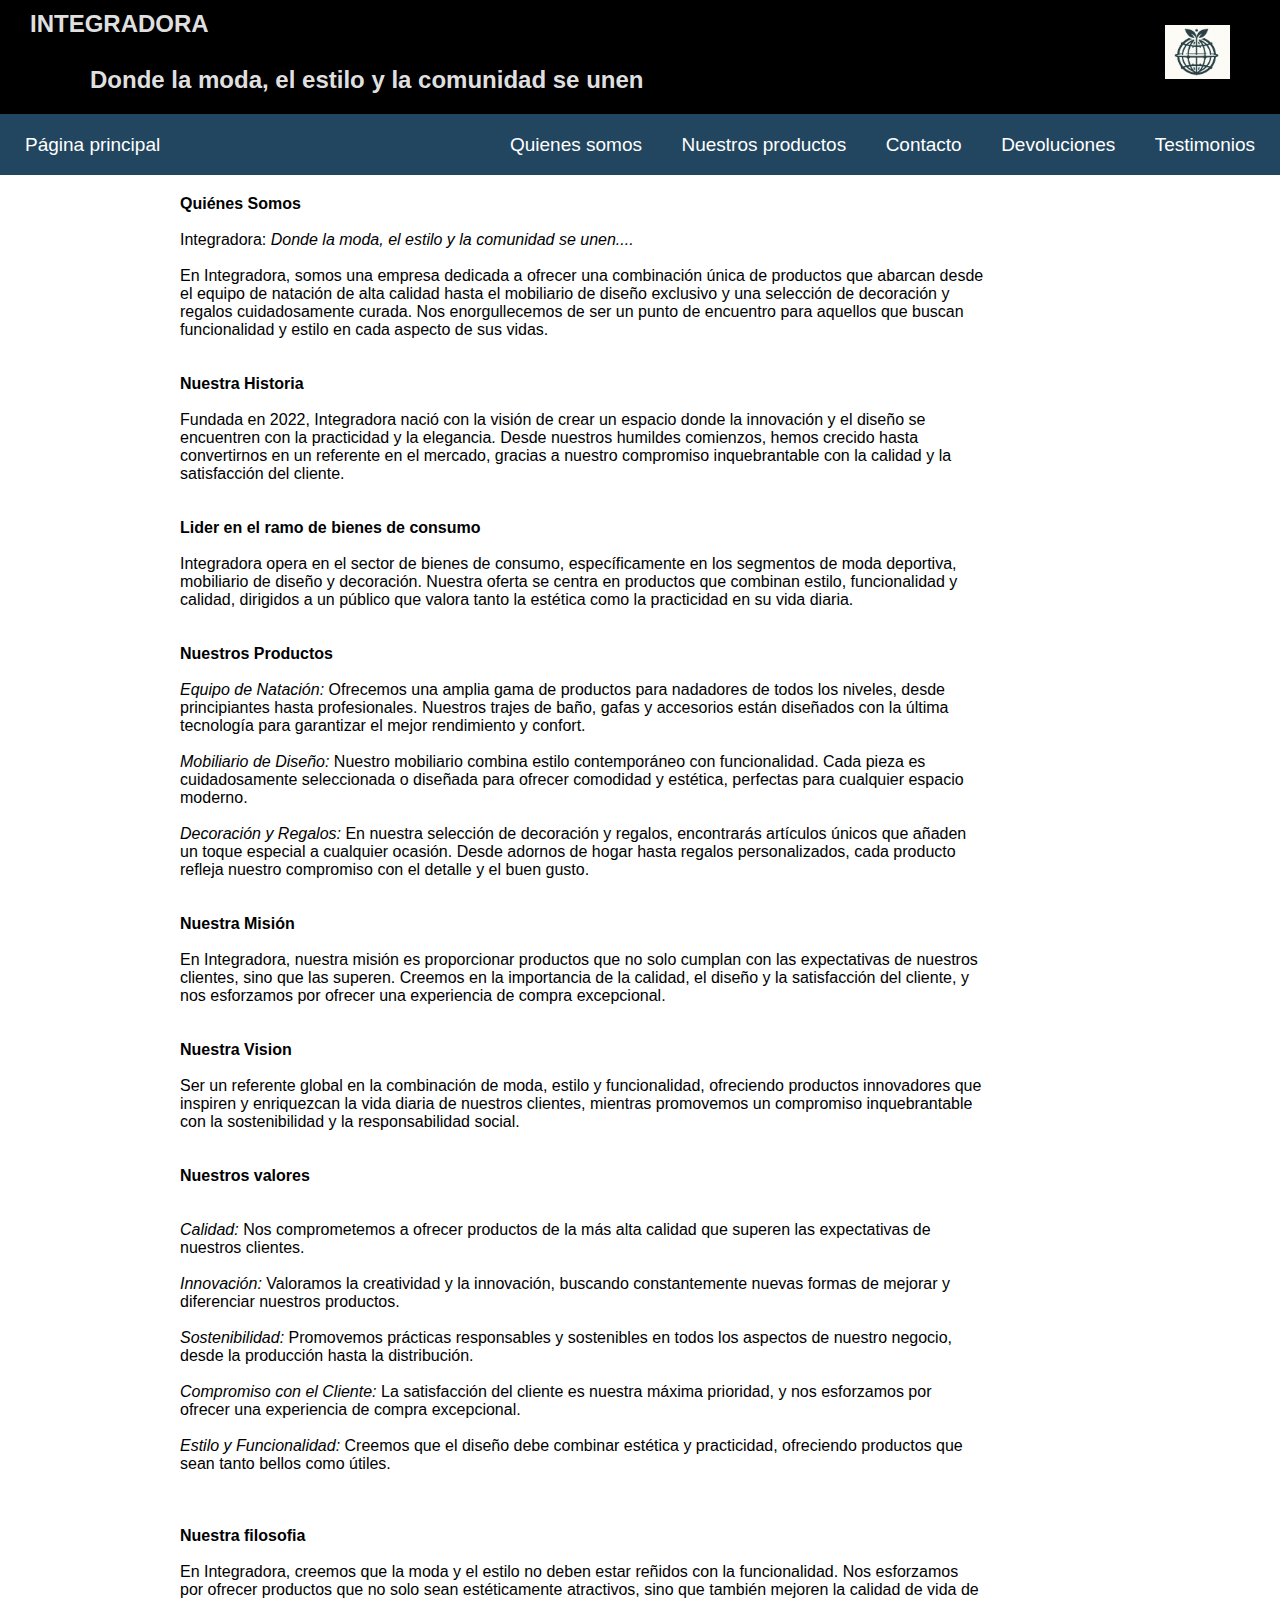
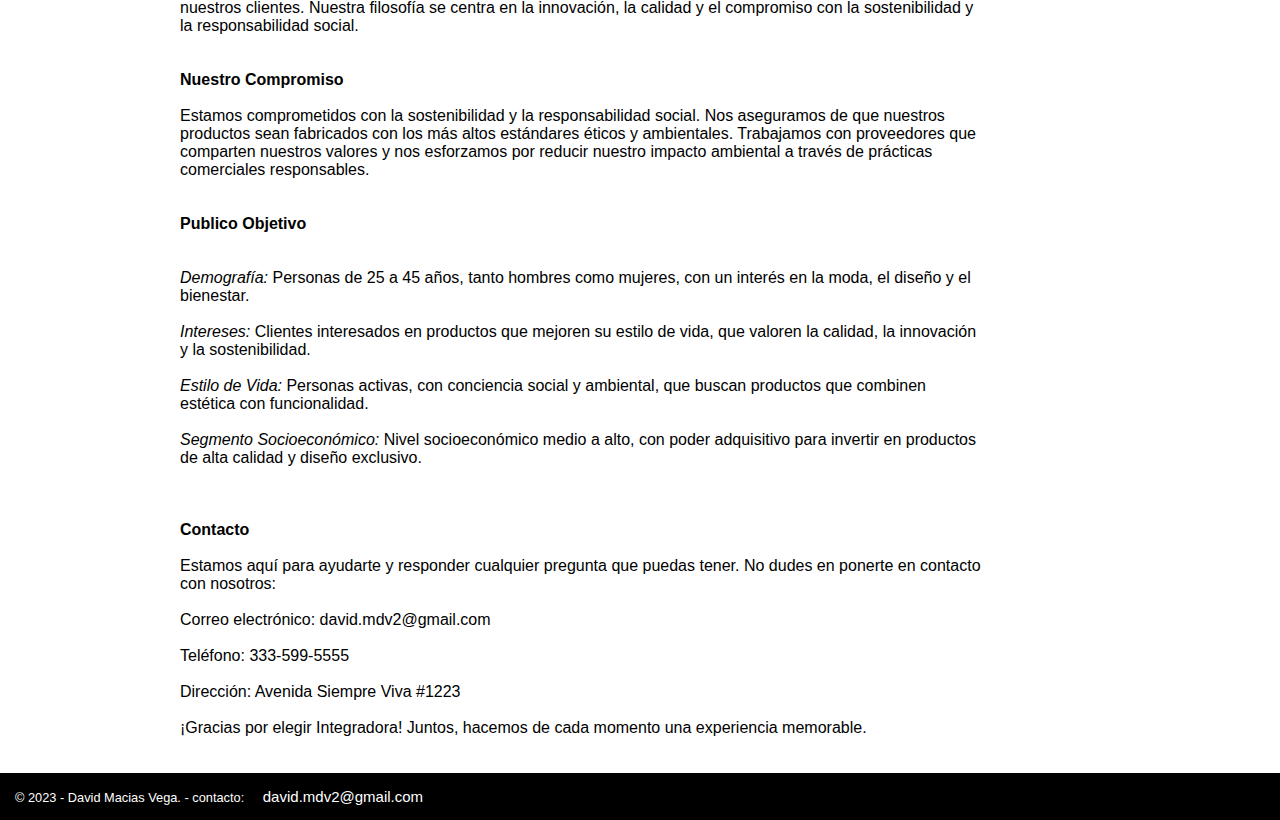
<file: Sitio web Integradora/Pag_1.html>
<!DOCTYPE/ HTML>
<html>
<html lang=”es”>
<head>
    <title> David MV </title>
	<meta charset="UTF-8">
    <meta name="viewport" content="width=device-width, initial-scale=1.0">
	<link rel="stylesheet" href="styles.css">
	<link rel="stylesheet" href="Style2.css"/>
	</head>
	<body>
		<div id="col" >  	
			<h1> INTEGRADORA <br><br>&nbsp;&nbsp;&nbsp;&nbsp;&nbsp;&nbsp;&nbsp;&nbsp;
				Donde la moda, el estilo y la comunidad se unen 
			</h1>
			<div class="logo" >  <img src="img/Integradora logo.JPG" alt="Logo de Integradora"  /></div> </div>
				<header class="main-header main-nav">
					 <a href="index.html" class="left-link">Página principal</a>
					<nav class="right-links">
						<a href="pag_1.html">Quienes somos</a>
						<a href="pag_2.html">Nuestros productos</a>
						<a href="pag_3.html">Contacto</a>
						<a href="pag_4.html">Devoluciones</a>
						<a href="pag_5.HTML">Testimonios</a>
					</nav>
					<br><br><hr>
				</header>
		</div>
		<p><b> Quiénes Somos </b><br><br>
			Integradora:<i> Donde la moda, el estilo y la comunidad se unen....</i><br><br>

			En Integradora, somos una empresa dedicada a ofrecer una combinación única de productos que abarcan desde el equipo de natación de alta calidad hasta el mobiliario de diseño exclusivo y una selección de decoración y regalos cuidadosamente curada. Nos enorgullecemos de ser un punto de encuentro para aquellos que buscan funcionalidad y estilo en cada aspecto de sus vidas.
			
			<br><br><br><b>Nuestra Historia</b><br><br>
			Fundada en 2022, Integradora nació con la visión de crear un espacio donde la innovación y el diseño se encuentren con la practicidad y la elegancia. Desde nuestros humildes comienzos, hemos crecido hasta convertirnos en un referente en el mercado, gracias a nuestro compromiso inquebrantable con la calidad y la satisfacción del cliente.
			
			<br><br><br><b>Lider en el ramo de bienes de consumo</b><br><br>
			Integradora opera en el sector de bienes de consumo, específicamente en los segmentos de moda deportiva, mobiliario de diseño y decoración. Nuestra oferta se centra en productos que combinan estilo, funcionalidad y calidad, dirigidos a un público que valora tanto la estética como la practicidad en su vida diaria.	
			
			<br><br><br><b>Nuestros Productos</b><br>
			<br><i>Equipo de Natación:</i> Ofrecemos una amplia gama de productos para nadadores de todos los niveles, desde principiantes hasta profesionales. Nuestros trajes de baño, gafas y accesorios están diseñados con la última tecnología para garantizar el mejor rendimiento y confort.
			
			<br><br><i>Mobiliario de Diseño:</i> Nuestro mobiliario combina estilo contemporáneo con funcionalidad. Cada pieza es cuidadosamente seleccionada o diseñada para ofrecer comodidad y estética, perfectas para cualquier espacio moderno.
			
			<br><br><i>Decoración y Regalos:</i> En nuestra selección de decoración y regalos, encontrarás artículos únicos que añaden un toque especial a cualquier ocasión. Desde adornos de hogar hasta regalos personalizados, cada producto refleja nuestro compromiso con el detalle y el buen gusto.
			
			<br><br><br><b>Nuestra Misión</b><br><br>
			En Integradora, nuestra misión es proporcionar productos que no solo cumplan con las expectativas de nuestros clientes, sino que las superen. Creemos en la importancia de la calidad, el diseño y la satisfacción del cliente, y nos esforzamos por ofrecer una experiencia de compra excepcional.
			
			<br><br><br><b>Nuestra Vision</b><br><br>
			Ser un referente global en la combinación de moda, estilo y funcionalidad, ofreciendo productos innovadores que inspiren y enriquezcan la vida diaria de nuestros clientes, mientras promovemos un compromiso inquebrantable con la sostenibilidad y la responsabilidad social.

			<br><br><br><b>Nuestros valores</b><br><br>
			<br><i>Calidad:</i> Nos comprometemos a ofrecer productos de la más alta calidad que superen las expectativas de nuestros clientes.<br>
			<br><i>Innovación:</i> Valoramos la creatividad y la innovación, buscando constantemente nuevas formas de mejorar y diferenciar nuestros productos.<br>
			<br><i>Sostenibilidad:</i> Promovemos prácticas responsables y sostenibles en todos los aspectos de nuestro negocio, desde la producción hasta la distribución.<br>
			<br><i>Compromiso con el Cliente:</i> La satisfacción del cliente es nuestra máxima prioridad, y nos esforzamos por ofrecer una experiencia de compra excepcional.<br>
			<br><i>Estilo y Funcionalidad:</i> Creemos que el diseño debe combinar estética y practicidad, ofreciendo productos que sean tanto bellos como útiles.<br>

			<br><br><br><b>Nuestra filosofia</b><br><br>
			En Integradora, creemos que la moda y el estilo no deben estar reñidos con la funcionalidad. Nos esforzamos por ofrecer productos que no solo sean estéticamente atractivos, sino que también mejoren la calidad de vida de nuestros clientes. Nuestra filosofía se centra en la innovación, la calidad y el compromiso con la sostenibilidad y la responsabilidad social.
			
			<br><br><br><b>Nuestro Compromiso</b><br><br>
			Estamos comprometidos con la sostenibilidad y la responsabilidad social. Nos aseguramos de que nuestros productos sean fabricados con los más altos estándares éticos y ambientales. Trabajamos con proveedores que comparten nuestros valores y nos esforzamos por reducir nuestro impacto ambiental a través de prácticas comerciales responsables.
			
			<br><br><br><b>Publico Objetivo</b><br><br>
			<br><i>Demografía:</i>  Personas de 25 a 45 años, tanto hombres como mujeres, con un interés en la moda, el diseño y el bienestar.<br>
			<br><i>Intereses:</i>  Clientes interesados en productos que mejoren su estilo de vida, que valoren la calidad, la innovación y la sostenibilidad.<br>
			<br><i>Estilo de Vida:</i>  Personas activas, con conciencia social y ambiental, que buscan productos que combinen estética con funcionalidad.<br>
			<br><i>Segmento Socioeconómico:</i>  Nivel socioeconómico medio a alto, con poder adquisitivo para invertir en productos de alta calidad y diseño exclusivo.<br>
			
			<br><br><br><b>Contacto</b><br><br>
			Estamos aquí para ayudarte y responder cualquier pregunta que puedas tener. No dudes en ponerte en contacto con nosotros:<br>
			
			<br>Correo electrónico: david.mdv2@gmail.com<br>
			<br>Teléfono: 333-599-5555<br>
			<br>Dirección: Avenida Siempre Viva #1223 <br>
			<br>¡Gracias por elegir Integradora! Juntos, hacemos de cada momento una experiencia memorable.<br><br><br> </p> 
		
		<div><footer class="footer">
			<div>&copy; 2023 - David Macias Vega. - contacto: <a href="mailto:david.mdv2@gmail.com">david.mdv2@gmail.com</a></div>
		</footer> 
	</body>
</html>
</file>
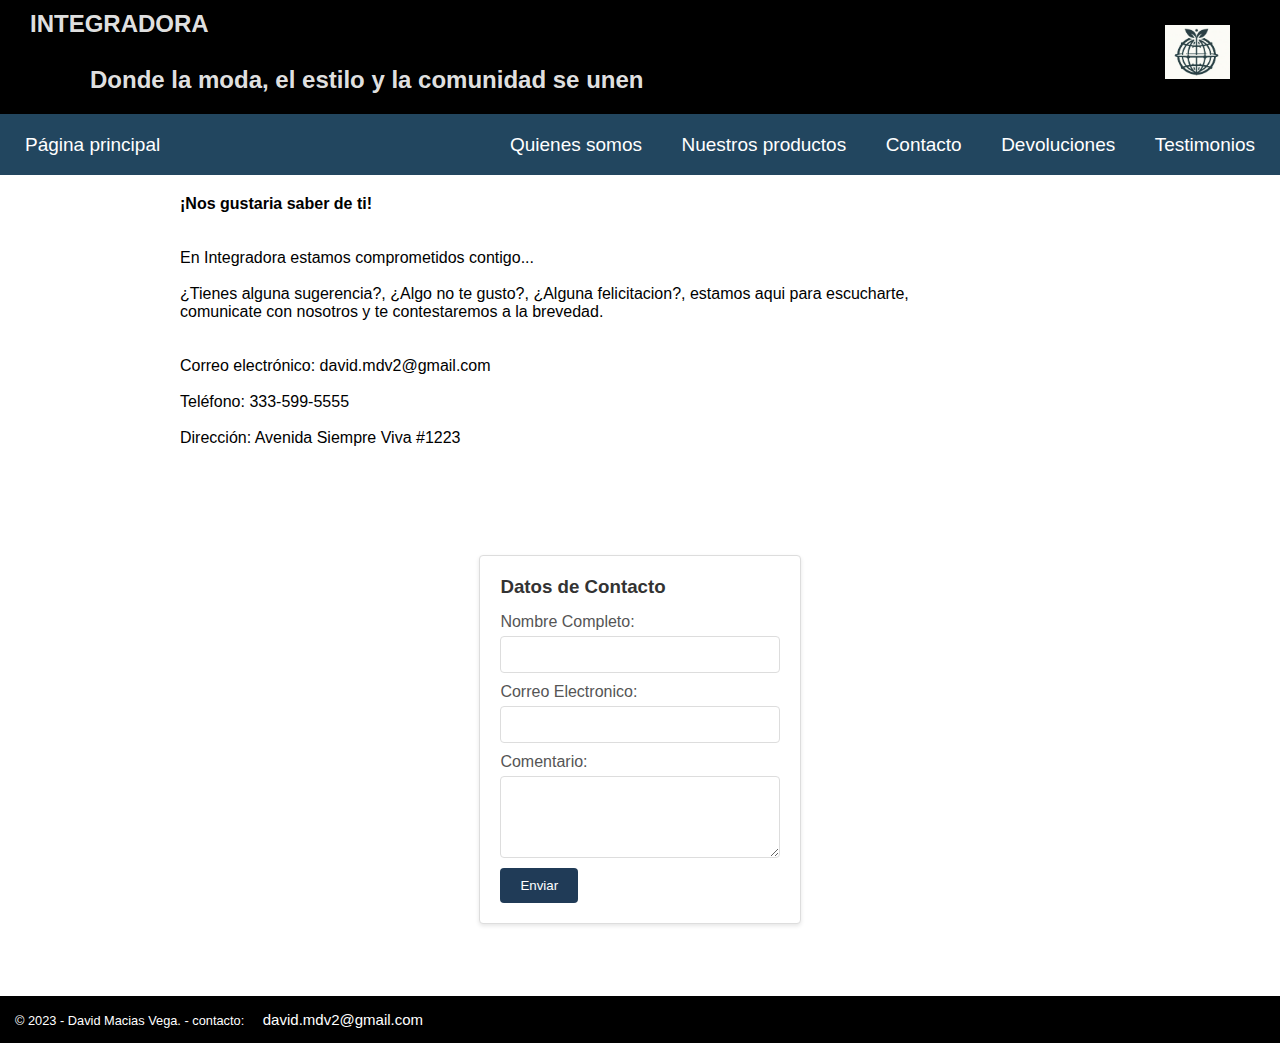
<file: Sitio web Integradora/Pag_3.html>
<!DOCTYPE/ HTML>
<html>
<html lang=”es”>
<head>
    <title> David MV </title>
	<meta charset="UTF-8">
    <meta name="viewport" content="width=device-width, initial-scale=1.0">
	<link rel="stylesheet" href="styles.css">
	<link rel="stylesheet" href="Style2.css"/>
	</head>
	<body>
		<div id="col" >  	
			<h1> INTEGRADORA <br><br>&nbsp;&nbsp;&nbsp;&nbsp;&nbsp;&nbsp;&nbsp;&nbsp;
				Donde la moda, el estilo y la comunidad se unen 
			</h1>
			<div class="logo" >  <img src="img/Integradora logo.JPG" alt="Logo de Integradora"  /></div> </div>
				<header class="main-header main-nav"> 
					<a href="index.html" class="left-link">Página principal</a>
					<nav class="right-links">
						<a href="pag_1.html">Quienes somos</a>
						<a href="pag_2.html">Nuestros productos</a>
						<a href="pag_3.html">Contacto</a>
						<a href="pag_4.html">Devoluciones</a>
						<a href="pag_5.HTML">Testimonios</a>
					</nav>
					<br><br><hr>
				</header>
		</div>
		<p><b> ¡Nos gustaria saber de ti! </b><br>
			
			<br><br> En Integradora estamos comprometidos contigo... <br><br> 
			¿Tienes alguna sugerencia?, ¿Algo no te gusto?, ¿Alguna felicitacion?, 
			estamos aqui para escucharte, comunicate con nosotros y te contestaremos a la brevedad. <br><br>

			<br>Correo electrónico: david.mdv2@gmail.com<br>
			<br>Teléfono: 333-599-5555<br>
			<br>Dirección: Avenida Siempre Viva #1223 <br><br><br><br><br><br>
			<br><div class="testimonials-section comment-form">
				<h3>Datos de Contacto</h3>
				<form action="submit_comment.php" method="post">
					<label for="name">Nombre Completo:</label>
					<input type="text" id="name" name="name" required>
					<label for="name">Correo Electronico:</label>
					<input type="text" id="correo" name="correo" required>
					<label for="comment">Comentario:</label>
					<textarea id="comment" name="comment" rows="4" required></textarea>
					
					<button type="submit">Enviar</button>
				</form>
			</div><br><br><br><br>
			
		<div><footer class="footer">
			<div>&copy; 2023 - David Macias Vega. - contacto: <a href="mailto:david.mdv2@gmail.com">david.mdv2@gmail.com</a></div>
		</footer> 
	</body>
</html>
</file>
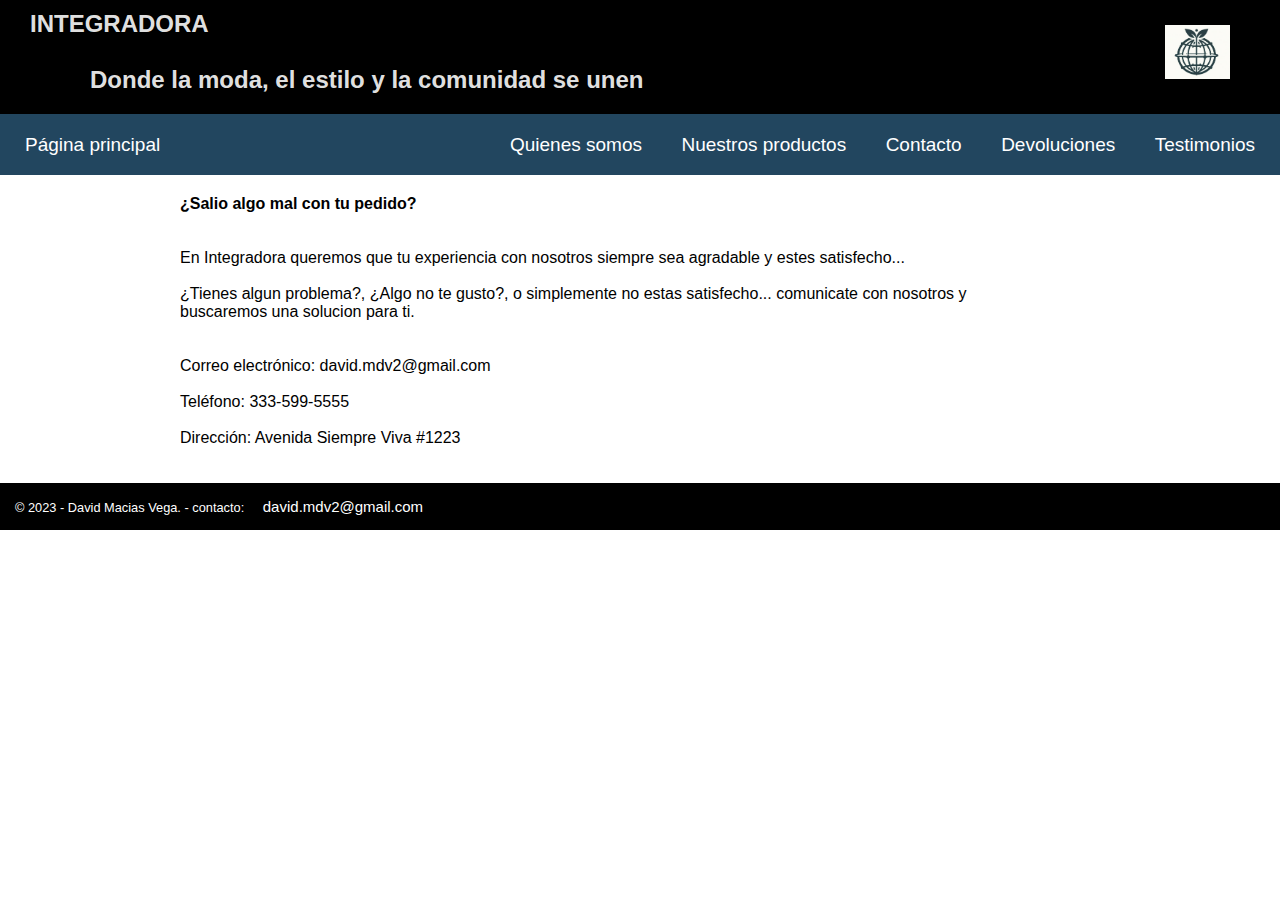
<file: Sitio web Integradora/Pag_4.html>
<!DOCTYPE/ HTML>
<html>
<html lang=”es”>
<head>
    <title> David MV </title>
	<meta charset="UTF-8">
    <meta name="viewport" content="width=device-width, initial-scale=1.0">
	<link rel="stylesheet" href="styles.css">
	<link rel="stylesheet" href="Style2.css"/>
	</head>
	<body>
		<div id="col" >  	
			<h1> INTEGRADORA <br><br>&nbsp;&nbsp;&nbsp;&nbsp;&nbsp;&nbsp;&nbsp;&nbsp;
				Donde la moda, el estilo y la comunidad se unen 
			</h1>
			<div class="logo" >  <img src="img/Integradora logo.JPG" alt="Logo de Integradora"  /></div> </div>
				<header class="main-header main-nav"> 
					<a href="index.html" class="left-link">Página principal</a>
					<nav class="right-links">
						<a href="pag_1.html">Quienes somos</a>
						<a href="pag_2.html">Nuestros productos</a>
						<a href="pag_3.html">Contacto</a>
						<a href="pag_4.html">Devoluciones</a>
						<a href="pag_5.HTML">Testimonios</a>
					</nav>
					<br><br><hr>
				</header>
			</div>
			<p><b> ¿Salio algo mal con tu pedido? </b><br>
				
				<br><br> En Integradora queremos que tu experiencia con nosotros siempre sea agradable y estes satisfecho... <br><br> 
				¿Tienes algun problema?, ¿Algo no te gusto?, o simplemente no estas satisfecho... 
				comunicate con nosotros y buscaremos una solucion para ti. <br><br>
	
				<br>Correo electrónico: david.mdv2@gmail.com<br>
				<br>Teléfono: 333-599-5555<br>
				<br>Dirección: Avenida Siempre Viva #1223 <br><br><br>
				
			<div><footer class="footer">
			<div>&copy; 2023 - David Macias Vega. - contacto: <a href="mailto:david.mdv2@gmail.com">david.mdv2@gmail.com</a></div>
		</footer> 
	</body>
</html>
</file>
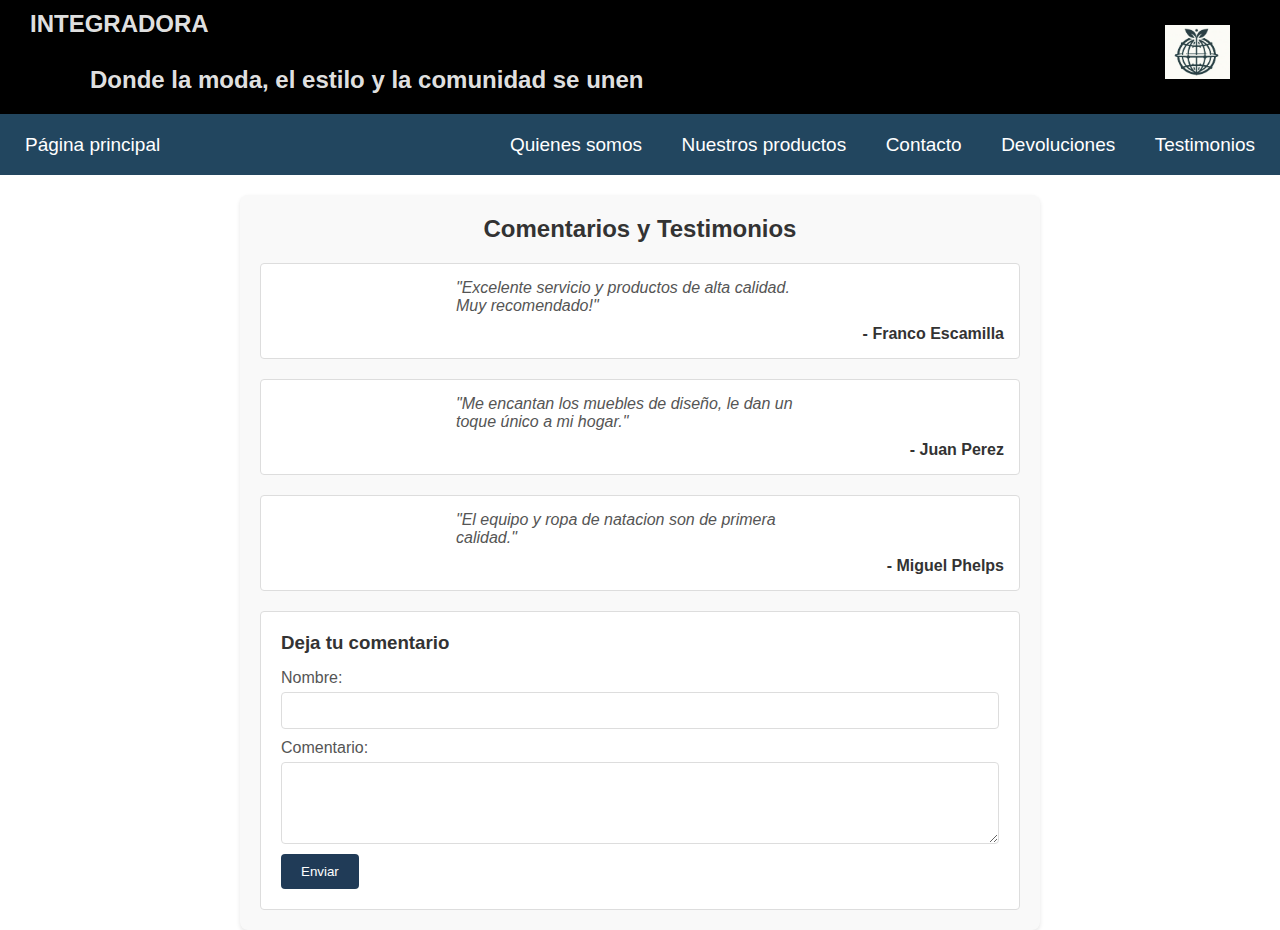
<file: Sitio web Integradora/Pag_5.html>
<!DOCTYPE/ HTML>
<html>
<html lang=”es”>
<head>
    <title> David MV </title>
	<meta charset="UTF-8">
    <meta name="viewport" content="width=device-width, initial-scale=1.0">
	<link rel="stylesheet" href="styles.css">
	<link rel="stylesheet" href="Style2.css"/>
	</head>
	<body>
		<div id="col" >  	
			<h1> INTEGRADORA <br><br>&nbsp;&nbsp;&nbsp;&nbsp;&nbsp;&nbsp;&nbsp;&nbsp;
				Donde la moda, el estilo y la comunidad se unen 
			</h1>
			<div class="logo" >  <img src="img/Integradora logo.JPG" alt="Logo de Integradora"  /></div> </div>
				<header class="main-header main-nav"> 
					<a href="index.html" class="left-link">Página principal</a>
					<nav class="right-links">
						<a href="pag_1.html">Quienes somos</a>
						<a href="pag_2.html">Nuestros productos</a>
						<a href="pag_3.html">Contacto</a>
						<a href="pag_4.html">Devoluciones</a>
						<a href="pag_5.HTML">Testimonios</a>
					</nav>
					<br><br><hr>
				</header>
			</div>
			<section class="testimonials-section">
				<h2>Comentarios y Testimonios</h2>
				
					<div class="testimonials-list">
					<div class="testimonial">
						<p class="testimonial-text">"Excelente servicio y productos de alta calidad. Muy recomendado!"</p>
						<h4 class="testimonial-author">- Franco Escamilla</h4>
					</div>
					<div class="testimonial">
						<p class="testimonial-text">"Me encantan los muebles de diseño, le dan un toque único a mi hogar."</p>
						<h4 class="testimonial-author">- Juan Perez</h4>
					</div>
					<div class="testimonial">
						<p class="testimonial-text">"El equipo y ropa de natacion son de primera calidad."</p>
						<h4 class="testimonial-author">- Miguel Phelps</h4>
					</div>
					
				</div>
		
				<!-- Formulario para Nuevo Comentario -->
				<div class="comment-form">
					<h3>Deja tu comentario</h3>
					<form action="submit_comment.php" method="post">
						<label for="name">Nombre:</label>
						<input type="text" id="name" name="name" required>
						
						<label for="comment">Comentario:</label>
						<textarea id="comment" name="comment" rows="4" required></textarea>
						
						<button type="submit">Enviar</button>
					</form>
				</div>
			</section>
		
		</body>
		</html>
</file>
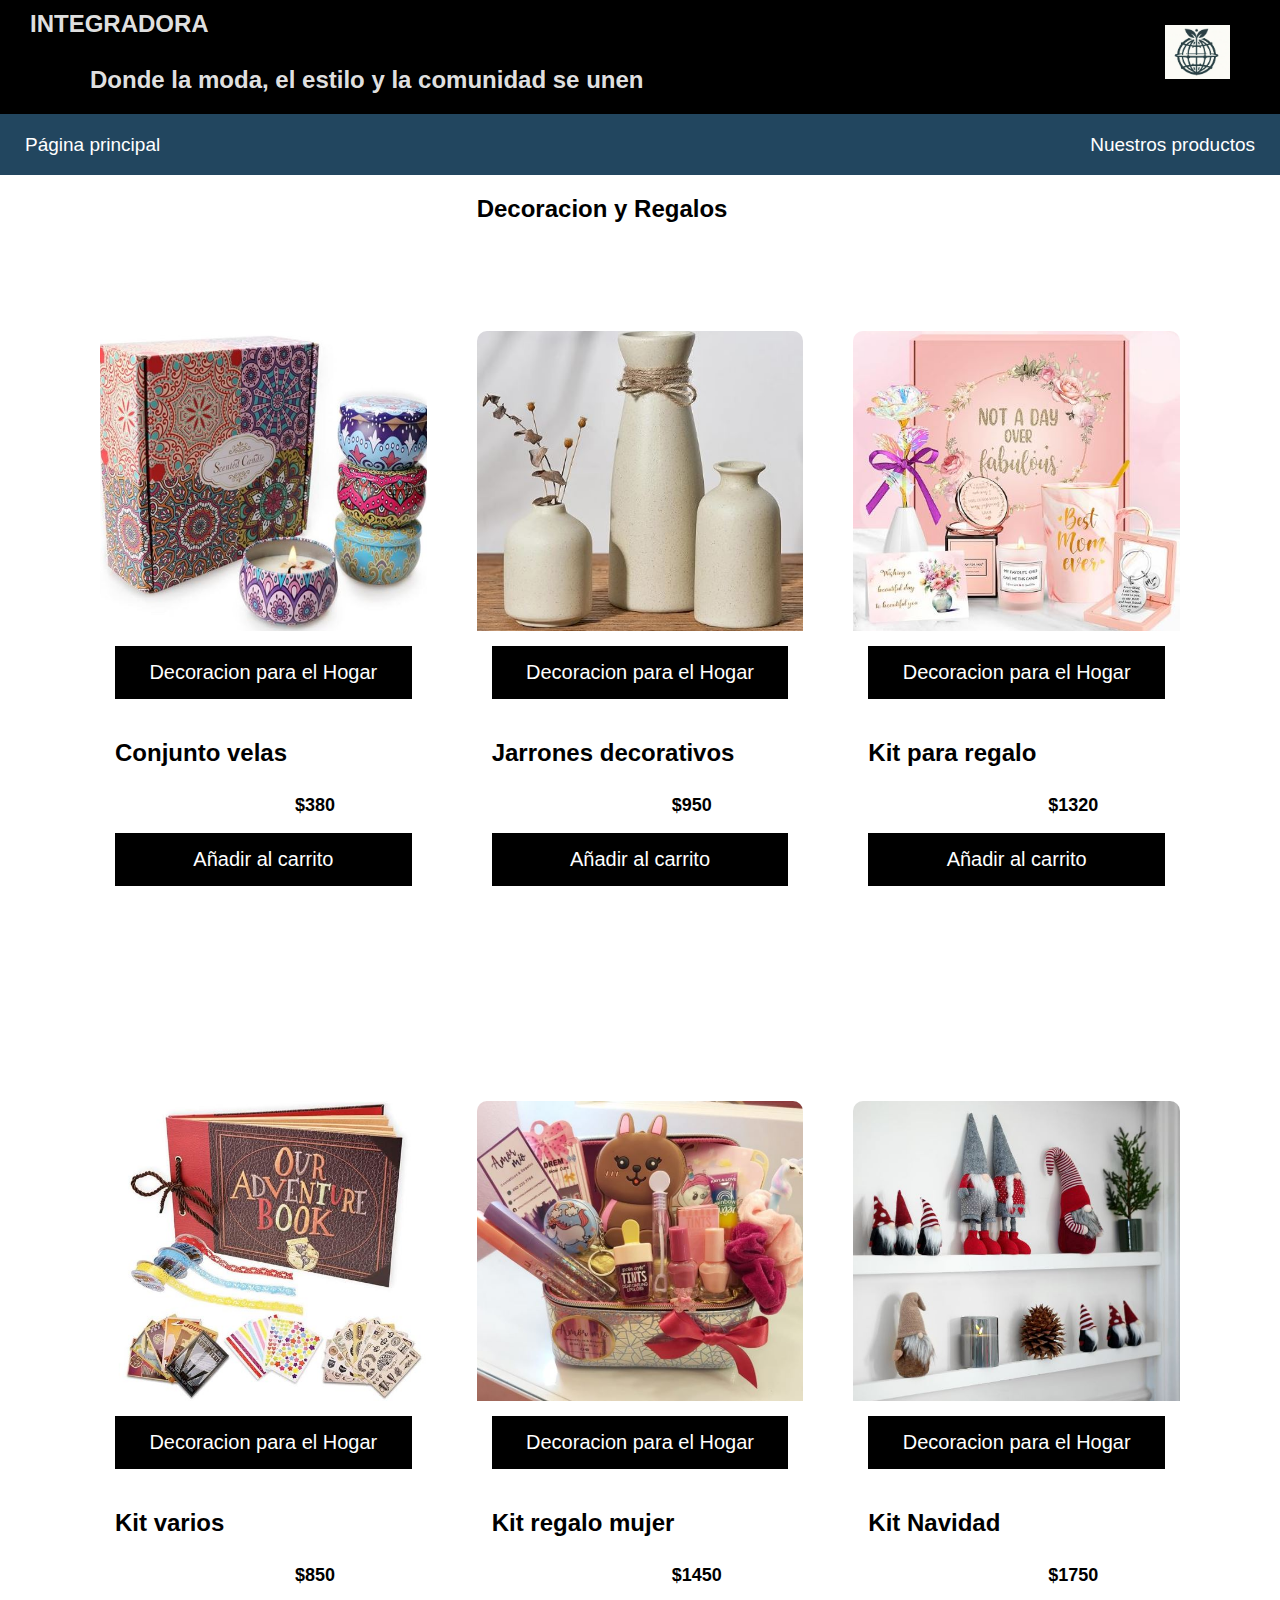
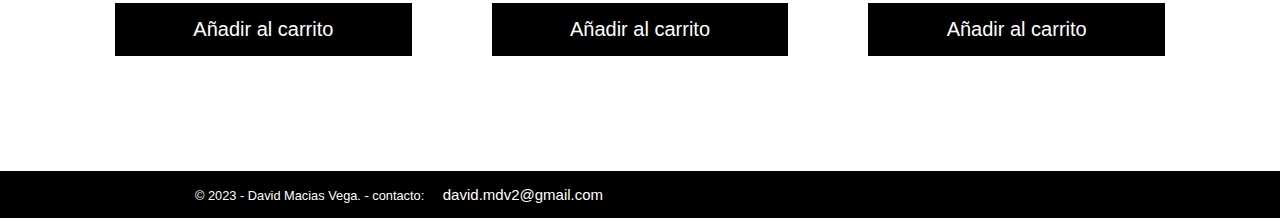
<file: Sitio web Integradora/Pag_d.html>
<!DOCTYPE/ HTML>
<html>
<html lang=”es”>
<head>
    <title> David MV </title>
	<meta charset="UTF-8">
    <meta name="viewport" content="width=device-width, initial-scale=1.0">
	<link rel="stylesheet" href="styles.css">
	<link rel="stylesheet" href="Style2.css"/>

	</head>
	<body>
		<div id="col" >  	
			<h1> INTEGRADORA <br><br>&nbsp;&nbsp;&nbsp;&nbsp;&nbsp;&nbsp;&nbsp;&nbsp;
				Donde la moda, el estilo y la comunidad se unen 
			</h1>
			<div class="logo" >  <img src="img/Integradora logo.JPG" alt="Logo de Integradora"  /></div> </div>
				<header class="main-header main-nav">
					<a href="index.html" class="left-link">Página principal</a>
					<div class="dropdown">
						<a href="pag_2.html" class="center-link">Nuestros productos</a>
						<div class="dropdown-content">
							<a href="Pag_m.html">Mobiliario de Diseño</a>
							<a href="Pag_n.html">Equipo de Natacion</a>
						</div>
					</div>
				</nav>
				<br><br><hr>
			</header>
		</div>
		<div class="container-items">  <br><br><h2>Decoracion y Regalos<h2></h2>
			<div class="item">
			<figure>
			<img src="img/decor_1.JPG" alt="producto"/>
			</figure>
			<div class="info-product"> <button>Decoracion para el Hogar</button>
			</div><div class="info-product">
			<h2>Conjunto velas</h2>
			<p class="price">$380</p>
			<button>Añadir al carrito</button>
			</div>	</div>
			
			<div class="item">
				<figure>
					<img src="img/decor_2.JPG" alt="producto"/>
				</figure>
				<div class="info-product"> <button>Decoracion para el Hogar</button>
				</div><div class="info-product">
					<h2>Jarrones decorativos </h2>
					<p class="price">$950</p>
					<button>Añadir al carrito</button>
				</div>
				
			</div>
			<div class="item">
				<figure>
					<img src="img/decor_3.JPG" alt="producto"/>
				</figure>
				<div class="info-product"> <button>Decoracion para el Hogar</button>
				</div><div class="info-product">
					<h2>Kit para regalo</h2>
					<p class="price">$1320</p>
					<button>Añadir al carrito</button>
				</div>
				
			</div>
			<div class="item">
				<figure>
					<img src="img/decor.JPG" alt="producto"/>
				</figure>
				<div class="info-product"> <button>Decoracion para el Hogar</button>
				</div><div class="info-product">
					<h2>Kit varios</h2>
					<p class="price">$850</p>
					<button>Añadir al carrito</button>
				</div>
				
			</div>
			<div class="item">
				<figure>
					<img src="img/decor_4.JPG" alt="producto"/>
				</figure>
				<div class="info-product"> <button>Decoracion para el Hogar</button>
				</div><div class="info-product">
					<h2>Kit regalo mujer</h2>
					<p class="price">$1450</p>
					<button>Añadir al carrito</button>
				</div>
				
			</div>	
			<div class="item">
				<figure>
					<img src="img/decor_5.JPG" alt="producto"/>
				</figure>
				<div class="info-product"> <button>Decoracion para el Hogar</button>
				</div><div class="info-product">
					<h2>Kit Navidad</h2>
					<p class="price">$1750</p>
					<button>Añadir al carrito</button>
				</div>
				
			</div>
		</div></div>

		
		<footer class="footer">
			<p>&copy; 2023 - David Macias Vega. - contacto: <a href="mailto:david.mdv2@gmail.com">david.mdv2@gmail.com</a></p>
		</footer>
	</body>
</html>
</file>
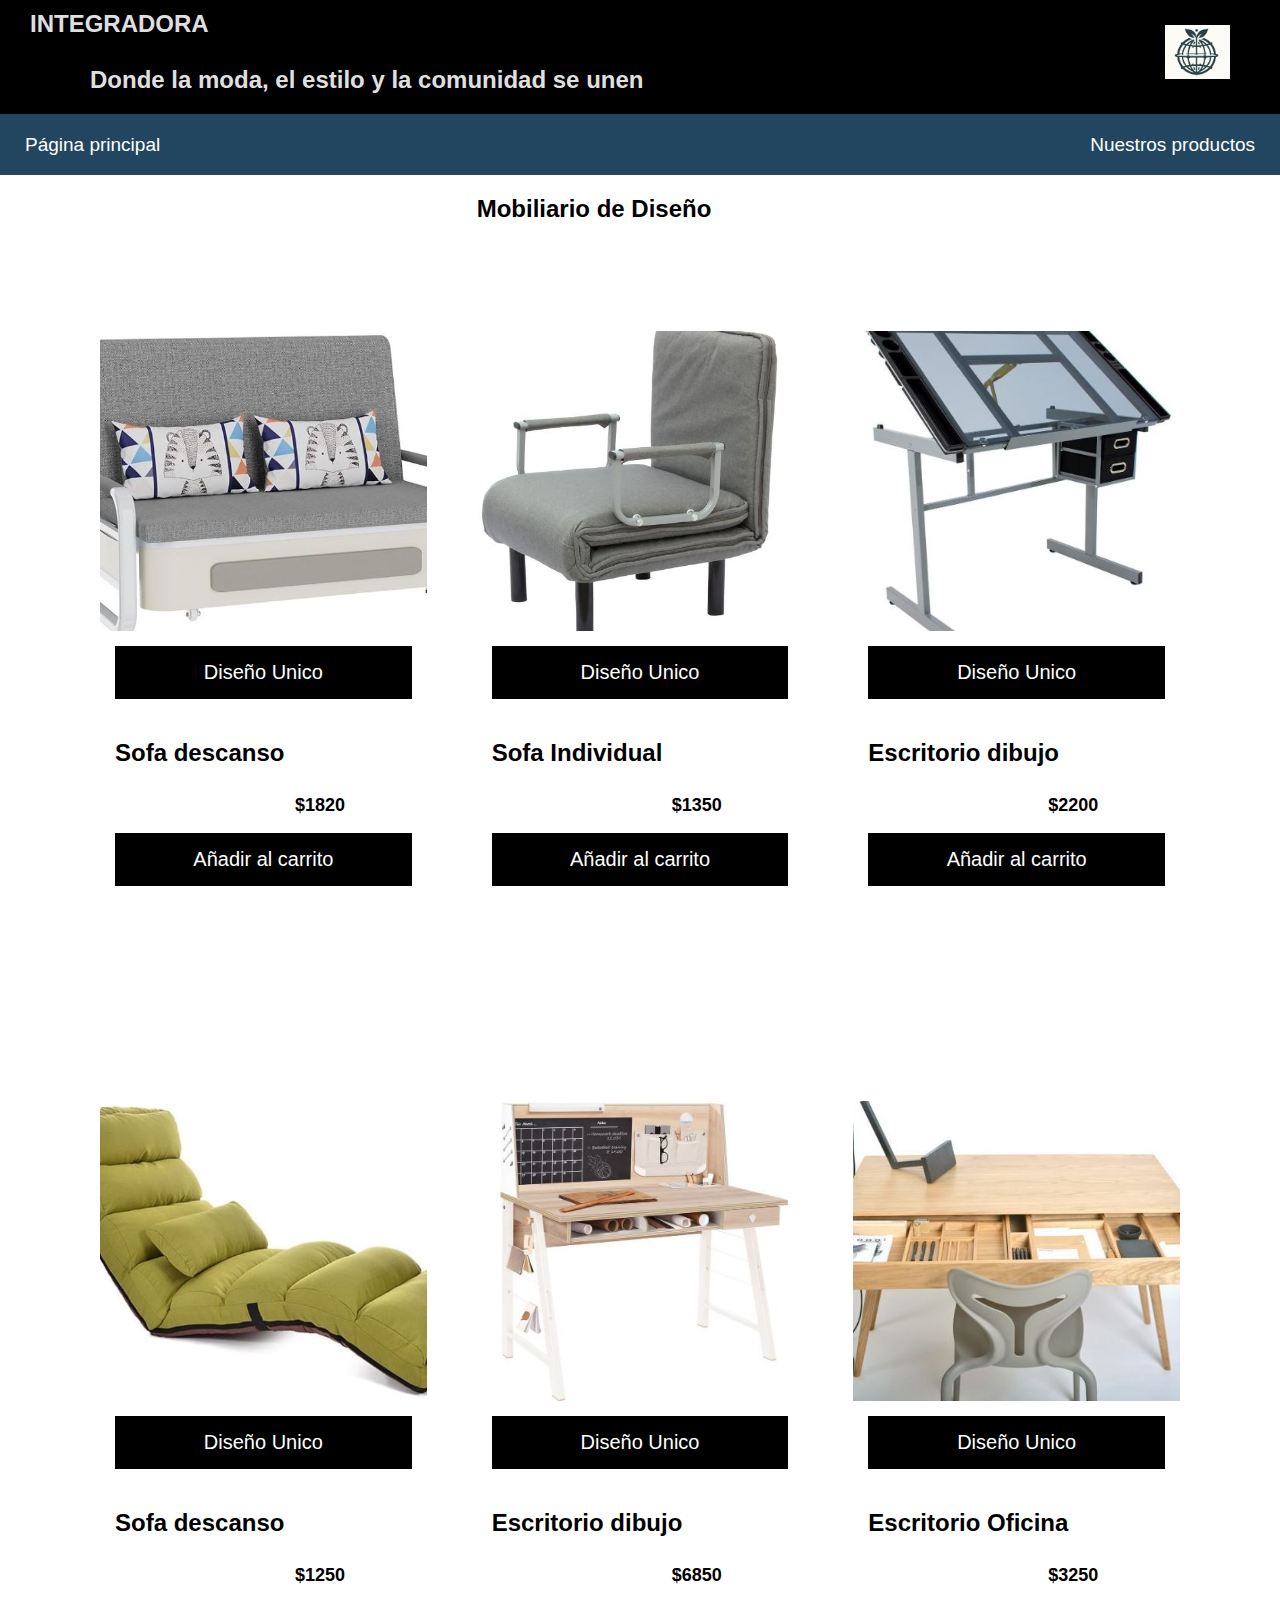
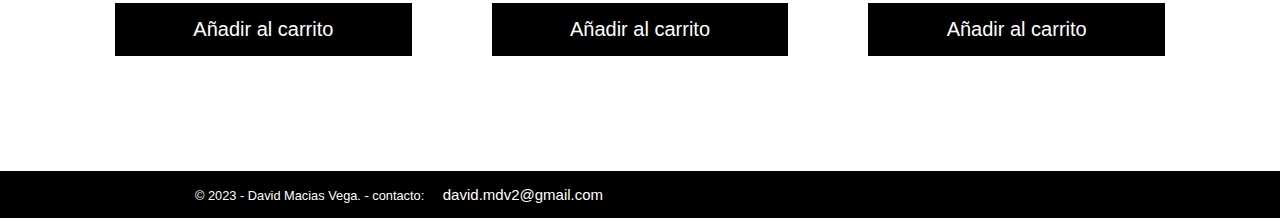
<file: Sitio web Integradora/Pag_m.html>
<!DOCTYPE/ HTML>
<html>
<html lang=”es”>
<head>
    <title> David MV </title>
	<meta charset="UTF-8">
    <meta name="viewport" content="width=device-width, initial-scale=1.0">
	<link rel="stylesheet" href="styles.css">
	<link rel="stylesheet" href="Style2.css"/>

	</head>
	<body>
		<div id="col" >  	
			<h1> INTEGRADORA <br><br>&nbsp;&nbsp;&nbsp;&nbsp;&nbsp;&nbsp;&nbsp;&nbsp;
				Donde la moda, el estilo y la comunidad se unen 
			</h1>
			<div class="logo" >  <img src="img/Integradora logo.JPG" alt="Logo de Integradora"  /></div> </div>
				<header class="main-header main-nav">
					<a href="index.html" class="left-link">Página principal</a>
					<div class="dropdown">
						<a href="pag_2.html" class="center-link">Nuestros productos</a>
						<div class="dropdown-content">
							<a href="Pag_n.html">Equipo de Natacion</a>
							<a href="Pag_d.html">Decoracion y Regalos</a>
						</div>
					</div>
				</nav>
				<br><br><hr>
			</header>
		</div>
		<div class="container-items">  <br><br><h2>Mobiliario de Diseño<h2></h2>
			
			<div class="item">
			<figure>
			<img src="img/sofa_1.JPG" alt="producto"/>
			</figure>
			<div class="info-product"> <button>Diseño Unico</button>
			</div><div class="info-product">
			<h2>Sofa descanso</h2>
			<p class="price">$1820</p>
			<button>Añadir al carrito</button>
			</div>	
		    </div>
			
			<div class="item">
				<figure>
					<img src="img/sofa_2.JPG" alt="producto"/>
				</figure>
				<div class="info-product"> <button>Diseño Unico</button>
				</div><div class="info-product">
					<h2>Sofa Individual</h2>
					<p class="price">$1350</p>
					<button>Añadir al carrito</button>
				</div>
				
			</div>
			<div class="item">
				<figure>
					<img src="img/sofa_4.JPG" alt="producto"/>
				</figure>
				<div class="info-product"> <button>Diseño Unico</button>
				</div><div class="info-product">
					<h2>Escritorio dibujo</h2>
					<p class="price">$2200</p>
					<button>Añadir al carrito</button>
				</div>
				
			</div>
			<div class="item">
				<figure>
					<img src="img/sofa_3.JPG" alt="producto"/>
				</figure>
				<div class="info-product"> <button>Diseño Unico</button>
				</div><div class="info-product">
					<h2>Sofa descanso</h2>
					<p class="price">$1250</p>
					<button>Añadir al carrito</button>
				</div>
				
			</div>
			<div class="item">
				<figure>
					<img src="img/sofa_5.JPG" alt="producto"/>
				</figure>
				<div class="info-product"> <button>Diseño Unico</button>
				</div><div class="info-product">
					<h2>Escritorio dibujo</h2>
					<p class="price">$6850</p>
					<button>Añadir al carrito</button>
				</div>
				
			</div>
			<div class="item">
				<figure>
					<img src="img/sofa_6.JPG" alt="producto"/>
				</figure>
				<div class="info-product"> <button>Diseño Unico</button>
				</div><div class="info-product">
					<h2>Escritorio Oficina</h2>
					<p class="price">$3250</p>
					<button>Añadir al carrito</button>
				</div>
				
			</div>
		</div>

		
		<footer class="footer">
			<p>&copy; 2023 - David Macias Vega. - contacto: <a href="mailto:david.mdv2@gmail.com">david.mdv2@gmail.com</a></p>
		</footer>
	</body>
</html>
</file>
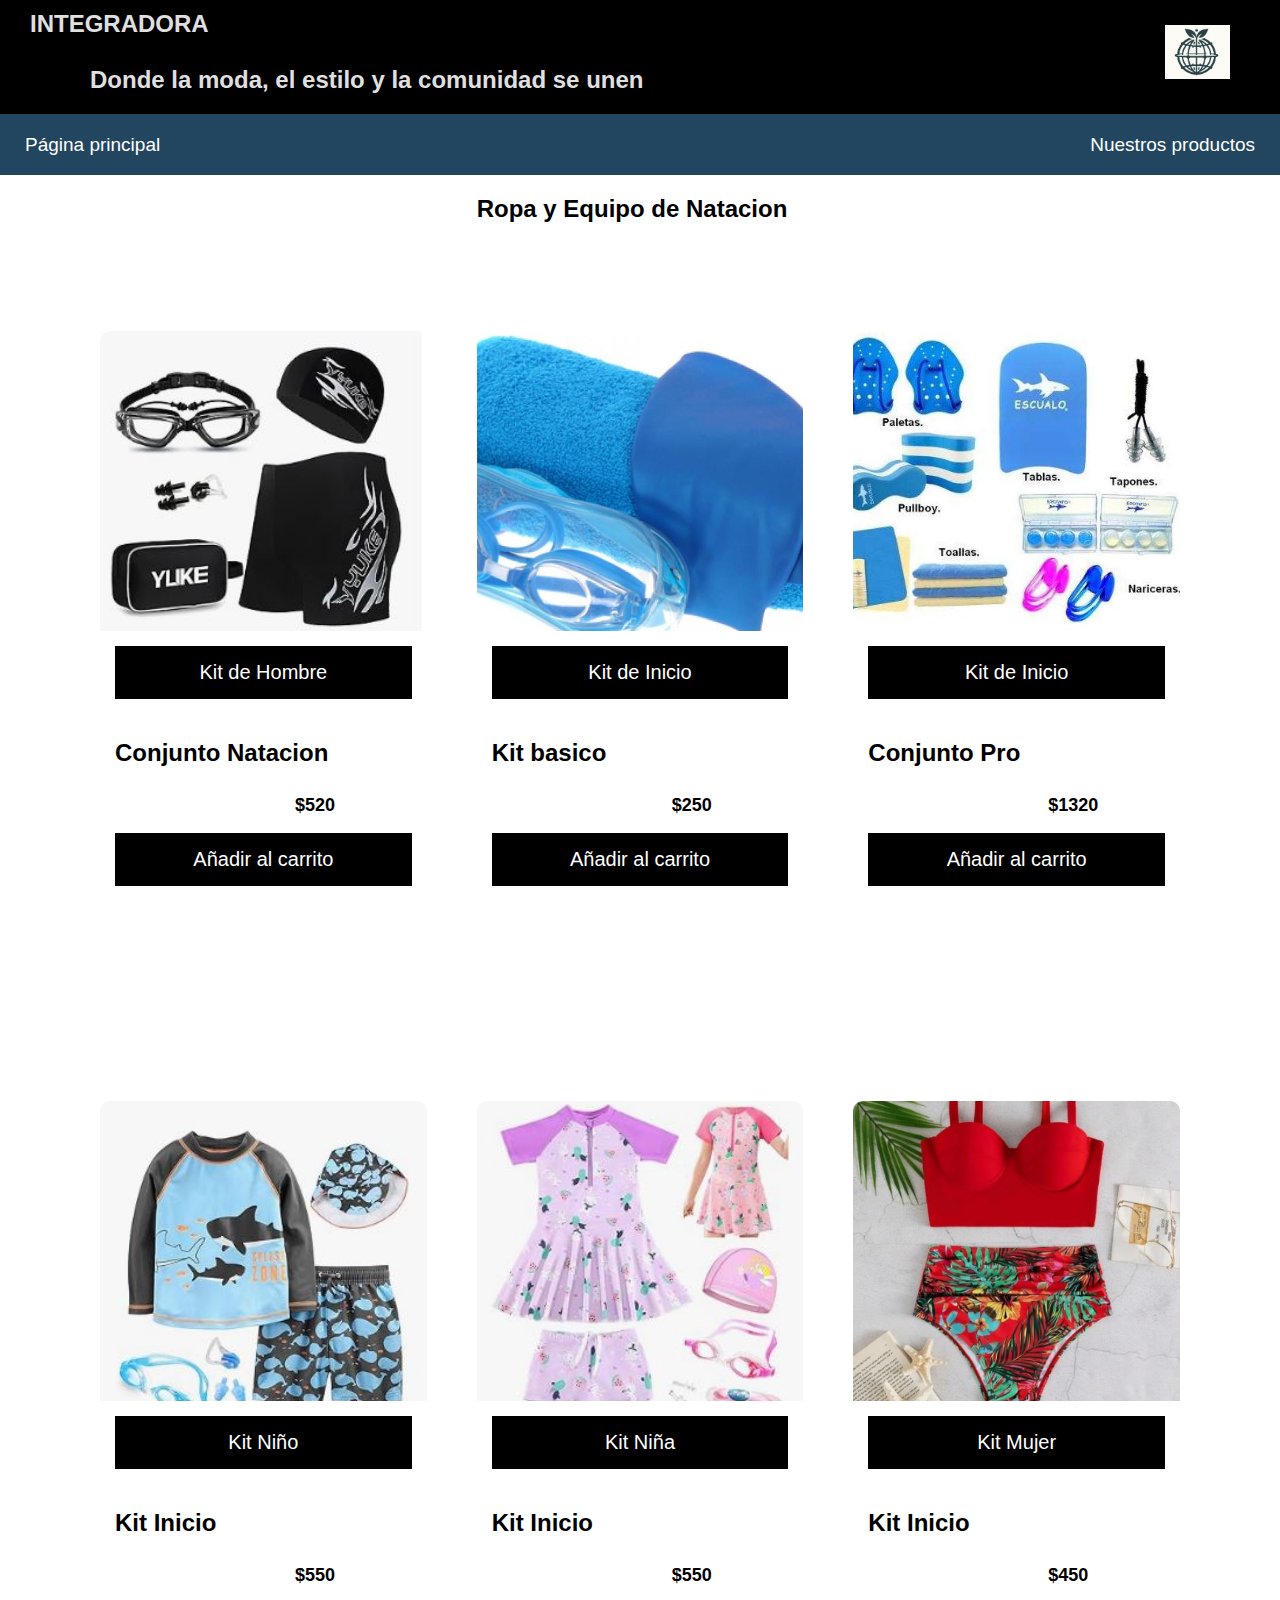
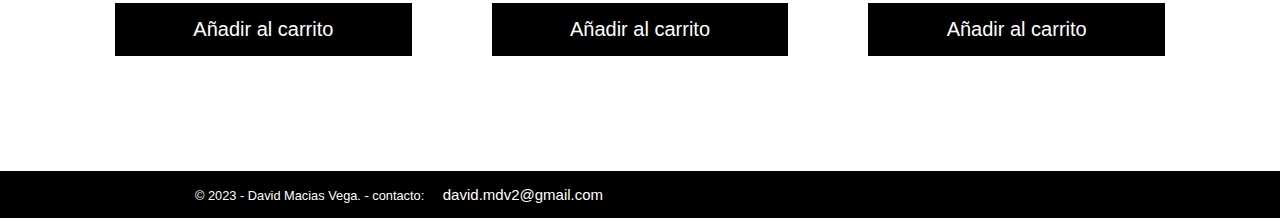
<file: Sitio web Integradora/Pag_n.html>
<!DOCTYPE/ HTML>
<html>
<html lang=”es”>
<head>
    <title> David MV </title>
	<meta charset="UTF-8">
    <meta name="viewport" content="width=device-width, initial-scale=1.0">
	<link rel="stylesheet" href="styles.css">
	<link rel="stylesheet" href="Style2.css"/>

	</head>
	<body>
		<div id="col" >  	
			<h1> INTEGRADORA <br><br>&nbsp;&nbsp;&nbsp;&nbsp;&nbsp;&nbsp;&nbsp;&nbsp;
				Donde la moda, el estilo y la comunidad se unen 
			</h1>
			<div class="logo" >  <img src="img/Integradora logo.JPG" alt="Logo de Integradora"  /></div> </div>
				<header class="main-header main-nav">
					<a href="index.html" class="left-link">Página principal</a>
					<div class="dropdown">
						<a href="pag_2.html" class="center-link">Nuestros productos</a>
						<div class="dropdown-content">
							<a href="Pag_m.html">Mobiliario de Diseño</a>
							<a href="Pag_d.html">Decoracion y Regalos</a>
						</div>
					</div>
				</nav>
				<br><br><hr>
			</header>
		</div>
		<div class="container-items">  <br><br><h2>Ropa y Equipo de Natacion<h2></h2>
			<div class="item">
			<figure>
			<img src="img/traje_h1.JPG" alt="producto"/>
			</figure>
			<div class="info-product"> <button>Kit de Hombre</button>
			</div><div class="info-product">
			<h2>Conjunto Natacion</h2>
			<p class="price">$520</p>
			<button>Añadir al carrito</button>
			</div>	</div>
			
			<div class="item">
				<figure>
					<img src="img/traje_h3.JPG" alt="producto"/>
				</figure>
				<div class="info-product"> <button>Kit de Inicio</button>
				</div><div class="info-product">
					<h2>Kit basico</h2>
					<p class="price">$250</p>
					<button>Añadir al carrito</button>
				</div>
				
			</div>
			<div class="item">
				<figure>
					<img src="img/traje_h4.JPG" alt="producto"/>
				</figure>
				<div class="info-product"> <button>Kit de Inicio</button>
				</div><div class="info-product">
					<h2>Conjunto Pro</h2>
					<p class="price">$1320</p>
					<button>Añadir al carrito</button>
				</div>
				
			</div>
			<div class="item">
				<figure>
					<img src="img/traje_n.JPG" alt="producto"/>
				</figure>
				<div class="info-product"> <button>Kit Niño</button>
				</div><div class="info-product">
					<h2>Kit Inicio</h2>
					<p class="price">$550</p>
					<button>Añadir al carrito</button>
				</div>
				
			</div>
			<div class="item">
				<figure>
					<img src="img/traje_ni.JPG" alt="producto"/>
				</figure>
				<div class="info-product"> <button>Kit Niña</button>
				</div><div class="info-product">
					<h2>Kit Inicio</h2>
					<p class="price">$550</p>
					<button>Añadir al carrito</button>
				</div>
				
			</div>
			<div class="item">
				<figure>
					<img src="img/traje_m2.JPG" alt="producto"/>
				</figure>
				<div class="info-product"> <button>Kit Mujer</button>
				</div><div class="info-product">
					<h2>Kit Inicio</h2>
					<p class="price">$450</p>
					<button>Añadir al carrito</button>
				</div>
				
			</div>
		</div></div>

		
		<footer class="footer">
			<p>&copy; 2023 - David Macias Vega. - contacto: <a href="mailto:david.mdv2@gmail.com">david.mdv2@gmail.com</a></p>
		</footer>
	</body>
</html>
</file>
<file: Sitio web Integradora/styles.css>
@media all and (width >= 1080px),(orientation: 720px)
{
*{
    margin: 0;
    padding: 0;
    box-sizing: border-box;
}
p
{
    width:80%;
    padding-left: 180px;
    padding-right: 40px;

}
.principal
{
    font-family:Verdana, Geneva, Tahoma, sans-serif;
    font-size: 22px;
    color: #3a3535d8;
    text-align: center;
    
}
body
{
    height: 100%;
    margin: 0 auto;
    font-family:Verdana, Geneva, Tahoma, sans-serif;
    color: #000000;
    display: flex;
    flex-direction: column;
}
img
{
    max-width: 100%;
}
h1 {
    flex: 1;
    margin: 0;
    font-size: 24px;
}
.logo {
    margin-left: 50px;
    padding-right:50px ;
}

.logo img {
    max-width: 65px; 
    height: auto;
}

#reg
{
    position:absolute;
}
footer
{
    color: #fff;
    padding: 15px 15px 15px 15px;
    margin-top: auto;
    margin-bottom: 0px;
    font-family:Verdana, Geneva, Tahoma, sans-serif;
    background-color:#000000;
    font-size: .8em;
    text-align: left;
    width:100%;
    }
footer a 
{
    margin: 0 15px;
    text-decoration: none; 
    color: #ffffff;
    font-size: 15px;
}    
footer a:hover 
{
    text-decoration: underline;
}
header
{
    text-align: right;
    padding: 15px 15px 15px 15px;
    margin: 0 auto;
    margin-bottom: 20px;
    font-family:Verdana, Geneva, Tahoma, sans-serif;
    background-color: #22465f;
    width:100%;
      
}
header a 
{
    margin: 0 15px;
    text-decoration: none; 
    color: #ffffff;
    font-size: 19px;
}    
header a:hover 
{
    text-decoration: underline;
}

#col 
{
    display: flex;
    justify-content: space-between;
    align-items: center;
color: #ffffffe5;
font-family: Verdana, Geneva, Tahoma, sans-serif;
font-size: 10px;
background-color: #000000;
padding-top: 10px;
padding-bottom: 20px;
padding-left: 30px;
}

.container-items{
    display: grid;
    grid-template-columns: repeat(3, 1fr);
    gap: 50px;
    max-width:fit-content;
    padding-left: 100px;
    padding-right: 100px;
    
      
}

.item
{

    border-radius: 10px;
    margin-bottom: 100px;
    margin-top: 50px;
}

.item:hover{
    box-shadow: 0 10px 20px rgba(0, 0, 0, 0.20);
}

.item img{
    width: 100%;
    height: 300px;
    object-fit: cover;
    border-radius: 10px 10px 0 0;
    transition: all .5s;
}

.item figure{
    overflow: hidden;
}

.item:hover img{
    transform: scale(1.2);
}

.info-product{
    padding: 15px 15px;
    line-height: 2;
    display: flex;
    flex-direction: column;
    gap: 10px;
    }


.price{
    font-size: 18px;
    font-weight: 900;
}

.info-product button{
    border: none;
    background: none;
    background-color: #000;
    color: #fff;
    padding: 15px 10px;
    cursor: pointer;
    font-size: 20px; 
}
.info-product-p button{
    border: none;
    background: none;
    background-color: #234e80ee;
    color: #fff;
    padding: 15px 10px;
    cursor: pointer;
    font-size: 20px; 
}
/* Headers paginas adicionales */
.main-header {
    display: flex;
    justify-content: space-between;
    align-items: center;
    padding: 10px;
    background-color: #22465f;
}

.left-link {
    margin-right: auto;
    text-decoration: none;
    color: #ffffff; 
}

.right-links a {
    margin-left: 20px;
    text-decoration: none;
    color: #ffffff; 
}

.right-links a:hover,
.left-link:hover {
    text-decoration: underline;
}

hr {
    border: 0;
    height: 1px;
    background: #ccc;
    margin: 20px 0;
}
.center-link {
    text-decoration: none;
    color: #ffffff; 
}

.center-link:hover {
    text-decoration: underline;
}

.dropdown {
    position: relative;
    display: inline-block;
}

.dropdown-content {
    display: none;
    position: absolute;
    background-color: #97d4dadd;
    box-shadow: 0px 8px 16px 0px rgba(0,0,0,0.2);
    z-index: 1;
    min-width: 160px;
}

.dropdown-content a {
    color: rgba(255, 255, 255, 0.941);
    padding: 12px 16px;
    text-decoration: none;
    display: block;
}

.dropdown-content a:hover {
    background-color: #356e8c;
}

.dropdown:hover .dropdown-content {
    display: block;
}
/* Estilos para seccion comentarios Pag5 */
.testimonials-section {
    padding: 20px;
    background-color: #f9f9f9;
    max-width: 800px;
    margin: 0 auto;
    border-radius: 8px;
    box-shadow: 0 2px 4px rgba(0, 0, 0, 0.1);
    
}

.testimonials-section h2 {
    text-align: center;
    margin-bottom: 20px;
    color: #333;
}

.testimonials-list {
    margin-bottom: 20px;
}

.testimonial {
    background-color: #fff;
    padding: 15px;
    border: 1px solid #ddd;
    border-radius: 4px;
    margin-bottom: 20px;
    font: Verdana, Geneva, Tahoma, sans-serif;;
}

.testimonial-text {
    font-style: italic;
    font: Verdana, Geneva, Tahoma, sans-serif;;
    color: #555;
}

.testimonial-author {
    text-align: right;
    font-weight: bold;
    color: #333;
    margin-top: 10px;
}

.comment-form {
    background-color: #fff;
    padding: 20px;
    border: 1px solid #ddd;
    border-radius: 4px;
}

.comment-form h3 {
    margin-bottom: 15px;
    color: #333;
}

.comment-form label {
    display: block;
    margin-bottom: 5px;
    color: #555;
}

.comment-form input[type="text"],
.comment-form textarea {
    width: 100%;
    padding: 10px;
    margin-bottom: 10px;
    border: 1px solid #ddd;
    border-radius: 4px;
    box-sizing: border-box;
}

.comment-form button {
    background-color: #203b57;
    color: #fff;
    border: none;
    padding: 10px 20px;
    cursor: pointer;
    border-radius: 4px;
}

.comment-form button:hover {
    background-color: #0056b3;
}
}
</file>
<file: Sitio web Integradora/Style2.css>
@media all and (width < 1080px),(orientation: 720px)
{
    *{
        margin: 0;
        padding: 0;
        box-sizing: border-box;
    }
    p
    {
        width:80%;
        padding-left: 180px;
        padding-right: 40px;
    
    }
    @media all and (width < 1080px),(orientation: 720px) {
        .main-nav {
            flex-direction: column;
        }
        
        .main-nav a {
            padding: 15px 0;
        }
    }
    .main-nav {
        display: flex;
        justify-content: center;
        flex-wrap: wrap;
    }
    
    .main-nav a {
        color: #fff;
        padding: 10px 20px;
        text-decoration: none;
        text-align: center;
    }
    
    .main-nav a:hover {
        background-color: #575757;
    }
    
    .principal
    {
        font-family:Verdana, Geneva, Tahoma, sans-serif;
        font-size: 22px;
        color: #3a3535d8;
        text-align: center;
        
    }
    body
    {
        height: 100%;
        margin: 0 auto;
        font-family:Verdana, Geneva, Tahoma, sans-serif;
        color: #000000;
        display: flex;
        flex-direction: column;
    }
    img
    {
        max-width: 100%;
    }
    h1 {
        flex: 1;
        margin: 0;
        font-size: 24px;
    }
    .logo {
        margin-left: 50px;
        padding-right:50px ;
    }
    
    .logo img {
        max-width: 65px; 
        height: auto;
    }
    
    #reg
    {
        position:absolute;
    }
    footer
    {
        color: #fff;
        padding: 15px 15px 15px 15px;
        margin-top: auto;
        margin-bottom: 0px;
        font-family:Verdana, Geneva, Tahoma, sans-serif;
        background-color:#000000;
        font-size: .8em;
        text-align: left;
        width:100%;
        }
    footer a 
    {
        margin: 0 15px;
        text-decoration: none; 
        color: #ffffff;
        font-size: 15px;
    }    
    footer a:hover 
    {
        text-decoration: underline;
    }
    header
    {
        text-align: right;
        padding: 15px 15px 15px 15px;
        margin: 0 auto;
        margin-bottom: 20px;
        font-family:Verdana, Geneva, Tahoma, sans-serif;
        background-color: #22465f;
        width:100%;
          
    }
    header a 
    {
        margin: 0 15px;
        text-decoration: none; 
        color: #ffffff;
        font-size: 19px;
    }    
    header a:hover 
    {
        text-decoration: underline;
    }
    
    #col 
    {
        display: flex;
        justify-content: space-between;
        align-items: center;
    color: #ffffffe5;
    font-family: Verdana, Geneva, Tahoma, sans-serif;
    font-size: 10px;
    background-color: #000000;
    padding-top: 10px;
    padding-bottom: 20px;
    padding-left: 30px;
    }
    
    .container-items{
        display: grid;
        grid-template-columns: repeat(2, 1fr);
        gap: 50px;
        max-width:fit-content;
        padding-left: 100px;
        padding-right: 100px;
        
          
    }
    
    .item
    {
    
        border-radius: 10px;
        margin-bottom: 100px;
        margin-top: 50px;
    }
    
    .item:hover{
        box-shadow: 0 10px 20px rgba(0, 0, 0, 0.20);
    }
    
    .item img{
        width: 100%;
        height: 300px;
        object-fit: cover;
        border-radius: 10px 10px 0 0;
        transition: all .5s;
    }
    
    .item figure{
        overflow: hidden;
    }
    
    .item:hover img{
        transform: scale(1.2);
    }
    
    .info-product{
        padding: 15px 15px;
        line-height: 2;
        display: flex;
        flex-direction: column;
        gap: 10px;
        }
    
    
    .price{
        font-size: 18px;
        font-weight: 900;
    }
    
    .info-product button{
        border: none;
        background: none;
        background-color: #000;
        color: #fff;
        padding: 15px 10px;
        cursor: pointer;
        font-size: 20px; 
    }
    .info-product-p button{
        border: none;
        background: none;
        background-color: #234e80ee;
        color: #fff;
        padding: 15px 10px;
        cursor: pointer;
        font-size: 20px; 
    }
    /* Headers paginas adicionales */
    .main-header {
        display: flex;
        justify-content: space-between;
        align-items: center;
        padding: 10px;
        background-color: #22465f;
    }
    
    .left-link {
        margin-right: auto;
        text-decoration: none;
        color: #ffffff; 
    }
    
    .right-links a {
        margin-left: 20px;
        text-decoration: none;
        color: #ffffff; 
    }
    
    .right-links a:hover,
    .left-link:hover {
        text-decoration: underline;
    }
    
    hr {
        border: 0;
        height: 1px;
        background: #ccc;
        margin: 20px 0;
    }
    .center-link {
        text-decoration: none;
        color: #ffffff; 
    }
    
    .center-link:hover {
        text-decoration: underline;
    }
    
    .dropdown {
        position: relative;
        display: inline-block;
    }
    
    .dropdown-content {
        display: none;
        position: absolute;
        background-color: #97d4dadd;
        box-shadow: 0px 8px 16px 0px rgba(0,0,0,0.2);
        z-index: 1;
        min-width: 160px;
    }
    
    .dropdown-content a {
        color: rgba(255, 255, 255, 0.941);
        padding: 12px 16px;
        text-decoration: none;
        display: block;
    }
    
    .dropdown-content a:hover {
        background-color: #356e8c;
    }
    
    .dropdown:hover .dropdown-content {
        display: block;
    }
    /* Estilos para seccion comentarios Pag5 */
    .testimonials-section {
        padding: 20px;
        background-color: #f9f9f9;
        max-width: 800px;
        margin: 0 auto;
        border-radius: 8px;
        box-shadow: 0 2px 4px rgba(0, 0, 0, 0.1);
        
    }
    
    .testimonials-section h2 {
        text-align: center;
        margin-bottom: 20px;
        color: #333;
    }
    
    .testimonials-list {
        margin-bottom: 20px;
    }
    
    .testimonial {
        background-color: #fff;
        padding: 15px;
        border: 1px solid #ddd;
        border-radius: 4px;
        margin-bottom: 20px;
        font: Verdana, Geneva, Tahoma, sans-serif;;
    }
    
    .testimonial-text {
        font-style: italic;
        font: Verdana, Geneva, Tahoma, sans-serif;;
        color: #555;
    }
    
    .testimonial-author {
        text-align: right;
        font-weight: bold;
        color: #333;
        margin-top: 10px;
    }
    
    .comment-form {
        background-color: #fff;
        padding: 20px;
        border: 1px solid #ddd;
        border-radius: 4px;
    }
    
    .comment-form h3 {
        margin-bottom: 15px;
        color: #333;
    }
    
    .comment-form label {
        display: block;
        margin-bottom: 5px;
        color: #555;
    }
    
    .comment-form input[type="text"],
    .comment-form textarea {
        width: 100%;
        padding: 10px;
        margin-bottom: 10px;
        border: 1px solid #ddd;
        border-radius: 4px;
        box-sizing: border-box;
    }
    
    .comment-form button {
        background-color: #203b57;
        color: #fff;
        border: none;
        padding: 10px 20px;
        cursor: pointer;
        border-radius: 4px;
    }
    
    .comment-form button:hover {
        background-color: #0056b3;
    }
    }
</file>
